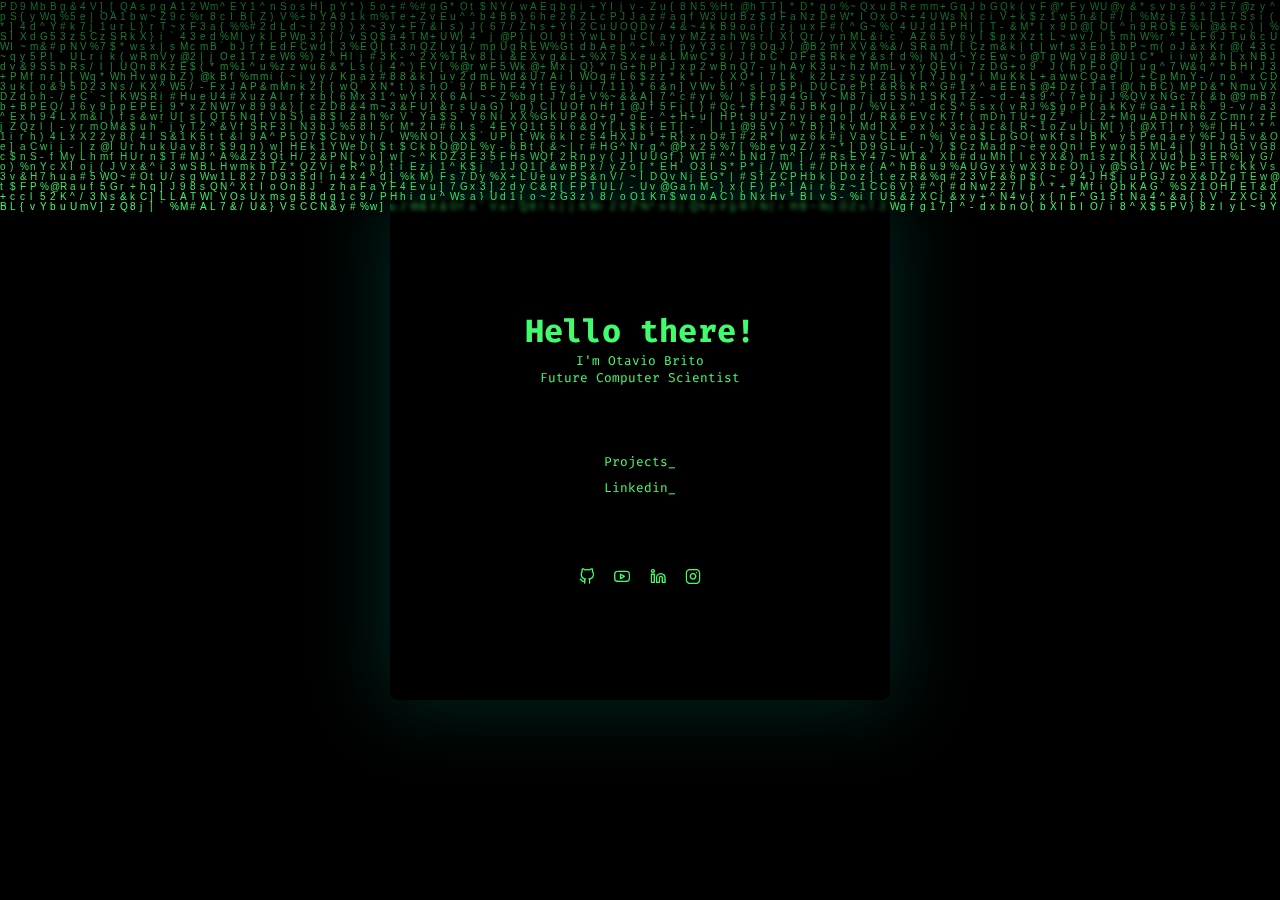
<file: index.html>
<!DOCTYPE html>
<html lang="en">
  <head>
    <meta charset="UTF-8" />
    <meta http-equiv="X-UA-Compatible" content="IE=edge" />
    <meta name="viewport" content="width=device-width, initial-scale=1.0" />

    <!--STYLES-->
    <link rel="stylesheet" href="/public/style/partials/hoverFx.css" />
    <link rel="stylesheet" href="/public/img/assets/fonts/style.css" />
    <link rel="stylesheet" href="/public/style/main.css" />
    <link rel="stylesheet" href="/public/style/pages/index.css" />
    <link
      rel="shortcut icon"
      href="/public/img/favicon.png"
      type="image/x-icon"
    />
    <title>Otavio Brito</title>
  </head>

  <body>
    <main>
      <div id="container">
        <div id="panel">
          <div id="panel-container">
            <div class="panel-content">
              <div class="panel-info">
                <div class="welcome">
                  <h1>Hello there!</h1>
                  <p>I'm Otavio Brito</p>
                  <p>Future Computer Scientist</p>
                </div>
                <div class="menu-opt">
                  <a href="./src/projects.html">Projects<span>_</span></a>
                  <a href="https://www.linkedin.com/in/otaviobrito"
                    >Linkedin<span>_</span></a
                  >
                </div>
                <div class="social">
                  <ul>
                    <li>
                      <a href="https://github.com/otaviofbrito" target="_blank"
                        ><i class="icon-github"></i
                      ></a>
                    </li>
                    <li>
                      <a
                        href="https://www.youtube.com/channel/UC4el8sPDQzY6IRfm_46J3Mw"
                        target="_blank"
                        ><i class="icon-youtube"></i
                      ></a>
                    </li>
                    <li>
                      <a
                        href="https://www.linkedin.com/in/otaviobrito"
                        target="_blank"
                        ><i class="icon-linkedin"></i
                      ></a>
                    </li>
                    <li>
                      <a
                        href="https://instagram.com/otaviofbrito"
                        target="_blank"
                        ><i class="icon-instagram"></i
                      ></a>
                    </li>
                  </ul>
                </div>
              </div>
            </div>
          </div>
        </div>
      </div>
    </main>
    <canvas id="c"></canvas>
    <script src="/public/scripts/hoverFx.js"></script>
    <script src="/public/scripts/matrix.js"></script>
  </body>
</html>
</file>
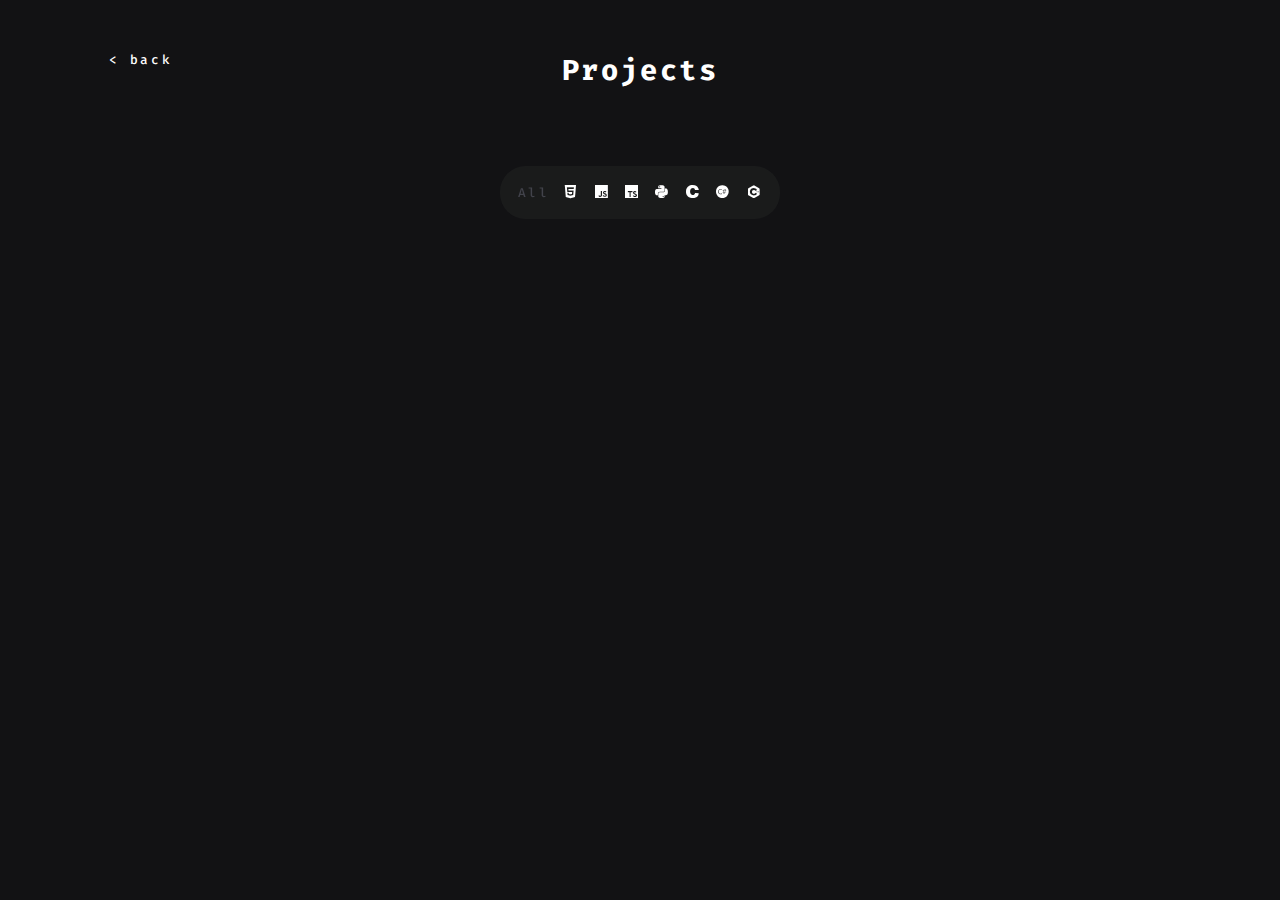
<file: src/projects.html>
<!DOCTYPE html>
<html lang="en">
  <head>
    <meta charset="UTF-8" />
    <meta name="viewport" content="width=device-width, initial-scale=1.0" />
    <meta http-equiv="X-UA-Compatible" content="ie=edge" />
    <meta name="Otavio Brito" />
    <link
      rel="stylesheet"
      href="https://use.fontawesome.com/releases/v5.2.0/css/all.css"
      integrity=""
      crossorigin="anonymous"
    />
    <style>
      @import url('https://fonts.googleapis.com/css2?family=Fira+Code:wght@500&display=swap');
    </style>
    <!--STYLES-->
    <link rel="stylesheet" href="/public/style/pages/projects.css" />
    <link rel="stylesheet" href="/public/style/partials/cards.css" />
    <link rel="stylesheet" href="/public/style//partials/m2.css" />
    <link rel="stylesheet" href="/public/style/partials/button.css" />
    <link rel="stylesheet" href="/public/style/partials/scrollbar.css" />

    <!--ICONS-->
    <link rel="stylesheet" href="/public/img/assets/fonts/style.css" />

    <link
      rel="shortcut icon"
      href="/public/img/favicon.png"
      type="image/x-icon"
    />
    <title>Otavio Brito | Projects</title>
  </head>

  <body>
    <section>
      <div class="container" id="home">
        <a href="/index.html" class="button_rd button_back">< back</a>
        <header>
          <h2>Projects</h2>
        </header>
        <div class="tool_selection">
          <ul>
            <li class="tool_list" data-filter="all">All</li>
            <li class="tool_list" data-filter=".HTML">
              <i class="icon-HTML"></i>
            </li>
            <li class="tool_list" data-filter=".JavaScript">
              <i class="icon-JavaScript"></i>
            </li>
            <li class="tool_list" data-filter=".TypeScript">
              <i class="icon-TypeScript"></i>
            </li>
            <li class="tool_list" data-filter=".Python">
              <i class="icon-Python"></i>
            </li>
            <li class="tool_list" data-filter=".C"><i class="icon-C"></i></li>
            <li class="tool_list" data-filter=".Csharp">
              <i class="icon-Csharp"></i>
            </li>
            <li class="tool_list" data-filter=".Cplusplus">
              <i class="icon-Cplusplus"></i>
            </li>
          </ul>
        </div>
        <div class="cards" id="card_container">
          <!-- JS-INJECTION -->
        </div>
      </div>
    </section>

    <!--scroll top-->
    <a href="#" class="back-to-top"><i class="icon-chevron-left"></i></a>

    <script src="/public/scripts/project.js"></script>
    <script src="/public/scripts/scrollLogic.js"></script>
    <!--filterSCRIPT-->
    <script src="/public/scripts/mixitup.min.js"></script>
  </body>
</html>
</file>
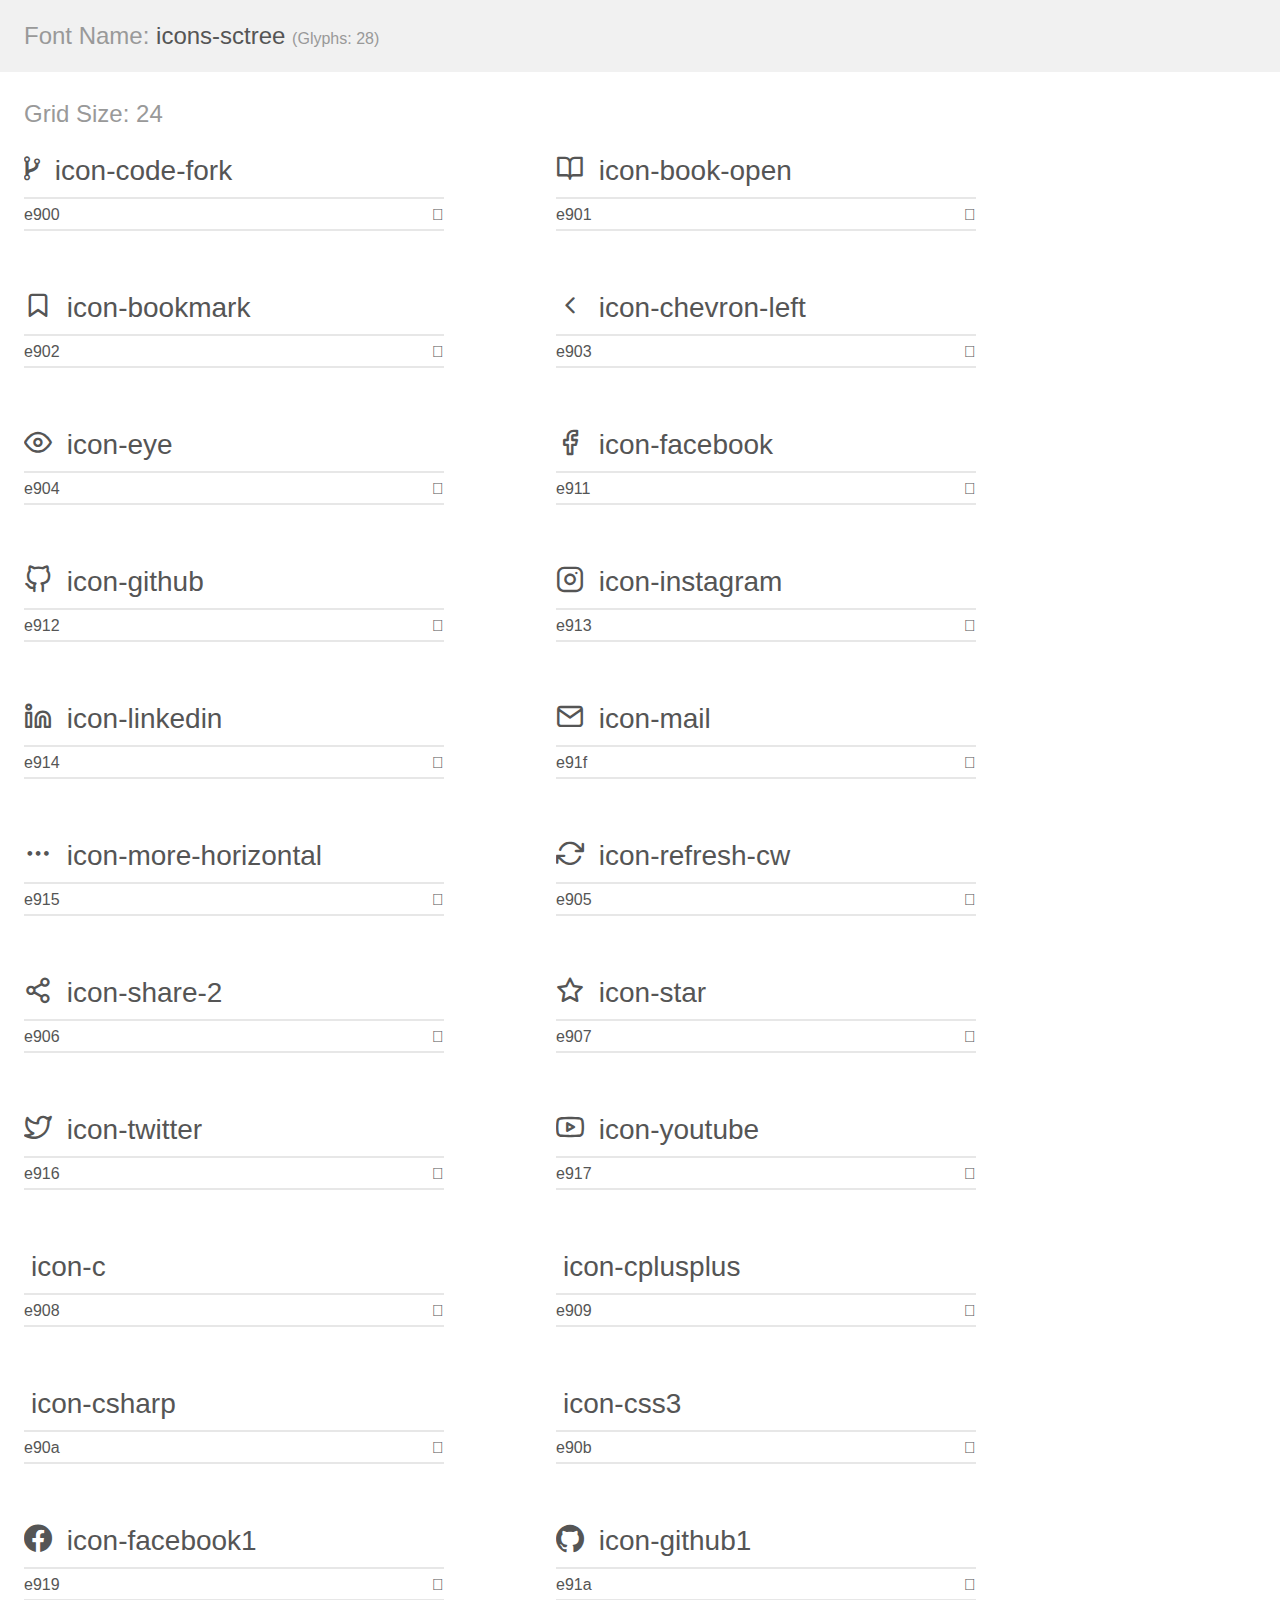
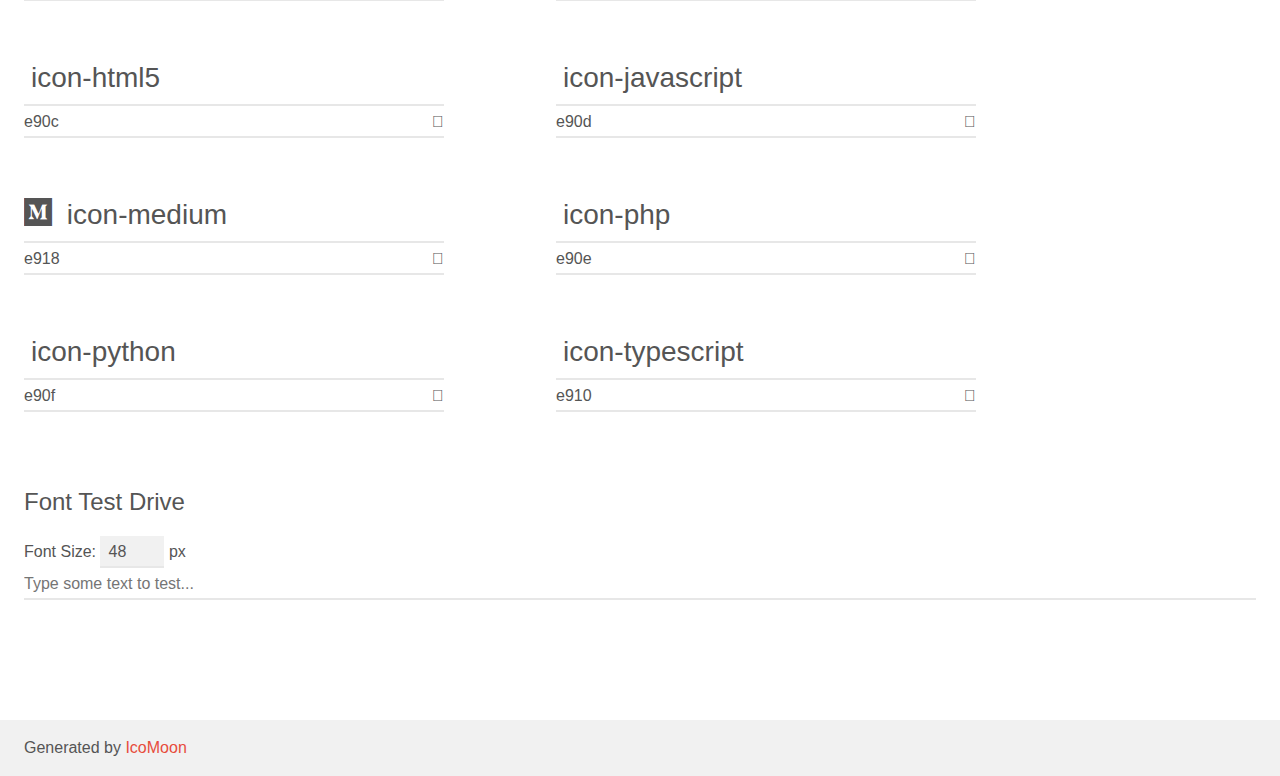
<file: public/img/assets/fonts/demo.html>
<!doctype html>
<html>
<head>
    <meta charset="utf-8">
    <title>IcoMoon Demo</title>
    <meta name="description" content="An Icon Font Generated By IcoMoon.io">
    <meta name="viewport" content="width=device-width, initial-scale=1">
    <link rel="stylesheet" href="demo-files/demo.css">
    <link rel="stylesheet" href="style.css"></head>
<body>
    <div class="bgc1 clearfix">
        <h1 class="mhmm mvm"><span class="fgc1">Font Name:</span> icons-sctree <small class="fgc1">(Glyphs:&nbsp;28)</small></h1>
    </div>
    <div class="clearfix mhl ptl">
        <h1 class="mvm mtn fgc1">Grid Size: 24</h1>
        <div class="glyph fs1">
            <div class="clearfix bshadow0 pbs">
                <span class="icon-code-fork"></span>
                <span class="mls"> icon-code-fork</span>
            </div>
            <fieldset class="fs0 size1of1 clearfix hidden-false">
                <input type="text" readonly value="e900" class="unit size1of2" />
                <input type="text" maxlength="1" readonly value="&#xe900;" class="unitRight size1of2 talign-right" />
            </fieldset>
            <div class="fs0 bshadow0 clearfix hidden-true">
                <span class="unit pvs fgc1">liga: </span>
                <input type="text" readonly value="" class="liga unitRight" />
            </div>
        </div>
        <div class="glyph fs1">
            <div class="clearfix bshadow0 pbs">
                <span class="icon-book-open"></span>
                <span class="mls"> icon-book-open</span>
            </div>
            <fieldset class="fs0 size1of1 clearfix hidden-false">
                <input type="text" readonly value="e901" class="unit size1of2" />
                <input type="text" maxlength="1" readonly value="&#xe901;" class="unitRight size1of2 talign-right" />
            </fieldset>
            <div class="fs0 bshadow0 clearfix hidden-true">
                <span class="unit pvs fgc1">liga: </span>
                <input type="text" readonly value="" class="liga unitRight" />
            </div>
        </div>
        <div class="glyph fs1">
            <div class="clearfix bshadow0 pbs">
                <span class="icon-bookmark"></span>
                <span class="mls"> icon-bookmark</span>
            </div>
            <fieldset class="fs0 size1of1 clearfix hidden-false">
                <input type="text" readonly value="e902" class="unit size1of2" />
                <input type="text" maxlength="1" readonly value="&#xe902;" class="unitRight size1of2 talign-right" />
            </fieldset>
            <div class="fs0 bshadow0 clearfix hidden-true">
                <span class="unit pvs fgc1">liga: </span>
                <input type="text" readonly value="" class="liga unitRight" />
            </div>
        </div>
        <div class="glyph fs1">
            <div class="clearfix bshadow0 pbs">
                <span class="icon-chevron-left"></span>
                <span class="mls"> icon-chevron-left</span>
            </div>
            <fieldset class="fs0 size1of1 clearfix hidden-false">
                <input type="text" readonly value="e903" class="unit size1of2" />
                <input type="text" maxlength="1" readonly value="&#xe903;" class="unitRight size1of2 talign-right" />
            </fieldset>
            <div class="fs0 bshadow0 clearfix hidden-true">
                <span class="unit pvs fgc1">liga: </span>
                <input type="text" readonly value="" class="liga unitRight" />
            </div>
        </div>
        <div class="glyph fs1">
            <div class="clearfix bshadow0 pbs">
                <span class="icon-eye"></span>
                <span class="mls"> icon-eye</span>
            </div>
            <fieldset class="fs0 size1of1 clearfix hidden-false">
                <input type="text" readonly value="e904" class="unit size1of2" />
                <input type="text" maxlength="1" readonly value="&#xe904;" class="unitRight size1of2 talign-right" />
            </fieldset>
            <div class="fs0 bshadow0 clearfix hidden-true">
                <span class="unit pvs fgc1">liga: </span>
                <input type="text" readonly value="" class="liga unitRight" />
            </div>
        </div>
        <div class="glyph fs1">
            <div class="clearfix bshadow0 pbs">
                <span class="icon-facebook"></span>
                <span class="mls"> icon-facebook</span>
            </div>
            <fieldset class="fs0 size1of1 clearfix hidden-false">
                <input type="text" readonly value="e911" class="unit size1of2" />
                <input type="text" maxlength="1" readonly value="&#xe911;" class="unitRight size1of2 talign-right" />
            </fieldset>
            <div class="fs0 bshadow0 clearfix hidden-true">
                <span class="unit pvs fgc1">liga: </span>
                <input type="text" readonly value="" class="liga unitRight" />
            </div>
        </div>
        <div class="glyph fs1">
            <div class="clearfix bshadow0 pbs">
                <span class="icon-github"></span>
                <span class="mls"> icon-github</span>
            </div>
            <fieldset class="fs0 size1of1 clearfix hidden-false">
                <input type="text" readonly value="e912" class="unit size1of2" />
                <input type="text" maxlength="1" readonly value="&#xe912;" class="unitRight size1of2 talign-right" />
            </fieldset>
            <div class="fs0 bshadow0 clearfix hidden-true">
                <span class="unit pvs fgc1">liga: </span>
                <input type="text" readonly value="" class="liga unitRight" />
            </div>
        </div>
        <div class="glyph fs1">
            <div class="clearfix bshadow0 pbs">
                <span class="icon-instagram"></span>
                <span class="mls"> icon-instagram</span>
            </div>
            <fieldset class="fs0 size1of1 clearfix hidden-false">
                <input type="text" readonly value="e913" class="unit size1of2" />
                <input type="text" maxlength="1" readonly value="&#xe913;" class="unitRight size1of2 talign-right" />
            </fieldset>
            <div class="fs0 bshadow0 clearfix hidden-true">
                <span class="unit pvs fgc1">liga: </span>
                <input type="text" readonly value="" class="liga unitRight" />
            </div>
        </div>
        <div class="glyph fs1">
            <div class="clearfix bshadow0 pbs">
                <span class="icon-linkedin"></span>
                <span class="mls"> icon-linkedin</span>
            </div>
            <fieldset class="fs0 size1of1 clearfix hidden-false">
                <input type="text" readonly value="e914" class="unit size1of2" />
                <input type="text" maxlength="1" readonly value="&#xe914;" class="unitRight size1of2 talign-right" />
            </fieldset>
            <div class="fs0 bshadow0 clearfix hidden-true">
                <span class="unit pvs fgc1">liga: </span>
                <input type="text" readonly value="" class="liga unitRight" />
            </div>
        </div>
        <div class="glyph fs1">
            <div class="clearfix bshadow0 pbs">
                <span class="icon-mail"></span>
                <span class="mls"> icon-mail</span>
            </div>
            <fieldset class="fs0 size1of1 clearfix hidden-false">
                <input type="text" readonly value="e91f" class="unit size1of2" />
                <input type="text" maxlength="1" readonly value="&#xe91f;" class="unitRight size1of2 talign-right" />
            </fieldset>
            <div class="fs0 bshadow0 clearfix hidden-true">
                <span class="unit pvs fgc1">liga: </span>
                <input type="text" readonly value="" class="liga unitRight" />
            </div>
        </div>
        <div class="glyph fs1">
            <div class="clearfix bshadow0 pbs">
                <span class="icon-more-horizontal"></span>
                <span class="mls"> icon-more-horizontal</span>
            </div>
            <fieldset class="fs0 size1of1 clearfix hidden-false">
                <input type="text" readonly value="e915" class="unit size1of2" />
                <input type="text" maxlength="1" readonly value="&#xe915;" class="unitRight size1of2 talign-right" />
            </fieldset>
            <div class="fs0 bshadow0 clearfix hidden-true">
                <span class="unit pvs fgc1">liga: </span>
                <input type="text" readonly value="" class="liga unitRight" />
            </div>
        </div>
        <div class="glyph fs1">
            <div class="clearfix bshadow0 pbs">
                <span class="icon-refresh-cw"></span>
                <span class="mls"> icon-refresh-cw</span>
            </div>
            <fieldset class="fs0 size1of1 clearfix hidden-false">
                <input type="text" readonly value="e905" class="unit size1of2" />
                <input type="text" maxlength="1" readonly value="&#xe905;" class="unitRight size1of2 talign-right" />
            </fieldset>
            <div class="fs0 bshadow0 clearfix hidden-true">
                <span class="unit pvs fgc1">liga: </span>
                <input type="text" readonly value="" class="liga unitRight" />
            </div>
        </div>
        <div class="glyph fs1">
            <div class="clearfix bshadow0 pbs">
                <span class="icon-share-2"></span>
                <span class="mls"> icon-share-2</span>
            </div>
            <fieldset class="fs0 size1of1 clearfix hidden-false">
                <input type="text" readonly value="e906" class="unit size1of2" />
                <input type="text" maxlength="1" readonly value="&#xe906;" class="unitRight size1of2 talign-right" />
            </fieldset>
            <div class="fs0 bshadow0 clearfix hidden-true">
                <span class="unit pvs fgc1">liga: </span>
                <input type="text" readonly value="" class="liga unitRight" />
            </div>
        </div>
        <div class="glyph fs1">
            <div class="clearfix bshadow0 pbs">
                <span class="icon-star"></span>
                <span class="mls"> icon-star</span>
            </div>
            <fieldset class="fs0 size1of1 clearfix hidden-false">
                <input type="text" readonly value="e907" class="unit size1of2" />
                <input type="text" maxlength="1" readonly value="&#xe907;" class="unitRight size1of2 talign-right" />
            </fieldset>
            <div class="fs0 bshadow0 clearfix hidden-true">
                <span class="unit pvs fgc1">liga: </span>
                <input type="text" readonly value="" class="liga unitRight" />
            </div>
        </div>
        <div class="glyph fs1">
            <div class="clearfix bshadow0 pbs">
                <span class="icon-twitter"></span>
                <span class="mls"> icon-twitter</span>
            </div>
            <fieldset class="fs0 size1of1 clearfix hidden-false">
                <input type="text" readonly value="e916" class="unit size1of2" />
                <input type="text" maxlength="1" readonly value="&#xe916;" class="unitRight size1of2 talign-right" />
            </fieldset>
            <div class="fs0 bshadow0 clearfix hidden-true">
                <span class="unit pvs fgc1">liga: </span>
                <input type="text" readonly value="" class="liga unitRight" />
            </div>
        </div>
        <div class="glyph fs1">
            <div class="clearfix bshadow0 pbs">
                <span class="icon-youtube"></span>
                <span class="mls"> icon-youtube</span>
            </div>
            <fieldset class="fs0 size1of1 clearfix hidden-false">
                <input type="text" readonly value="e917" class="unit size1of2" />
                <input type="text" maxlength="1" readonly value="&#xe917;" class="unitRight size1of2 talign-right" />
            </fieldset>
            <div class="fs0 bshadow0 clearfix hidden-true">
                <span class="unit pvs fgc1">liga: </span>
                <input type="text" readonly value="" class="liga unitRight" />
            </div>
        </div>
        <div class="glyph fs1">
            <div class="clearfix bshadow0 pbs">
                <span class="icon-c"></span>
                <span class="mls"> icon-c</span>
            </div>
            <fieldset class="fs0 size1of1 clearfix hidden-false">
                <input type="text" readonly value="e908" class="unit size1of2" />
                <input type="text" maxlength="1" readonly value="&#xe908;" class="unitRight size1of2 talign-right" />
            </fieldset>
            <div class="fs0 bshadow0 clearfix hidden-true">
                <span class="unit pvs fgc1">liga: </span>
                <input type="text" readonly value="" class="liga unitRight" />
            </div>
        </div>
        <div class="glyph fs1">
            <div class="clearfix bshadow0 pbs">
                <span class="icon-cplusplus"></span>
                <span class="mls"> icon-cplusplus</span>
            </div>
            <fieldset class="fs0 size1of1 clearfix hidden-false">
                <input type="text" readonly value="e909" class="unit size1of2" />
                <input type="text" maxlength="1" readonly value="&#xe909;" class="unitRight size1of2 talign-right" />
            </fieldset>
            <div class="fs0 bshadow0 clearfix hidden-true">
                <span class="unit pvs fgc1">liga: </span>
                <input type="text" readonly value="" class="liga unitRight" />
            </div>
        </div>
        <div class="glyph fs1">
            <div class="clearfix bshadow0 pbs">
                <span class="icon-csharp"></span>
                <span class="mls"> icon-csharp</span>
            </div>
            <fieldset class="fs0 size1of1 clearfix hidden-false">
                <input type="text" readonly value="e90a" class="unit size1of2" />
                <input type="text" maxlength="1" readonly value="&#xe90a;" class="unitRight size1of2 talign-right" />
            </fieldset>
            <div class="fs0 bshadow0 clearfix hidden-true">
                <span class="unit pvs fgc1">liga: </span>
                <input type="text" readonly value="" class="liga unitRight" />
            </div>
        </div>
        <div class="glyph fs1">
            <div class="clearfix bshadow0 pbs">
                <span class="icon-css3"></span>
                <span class="mls"> icon-css3</span>
            </div>
            <fieldset class="fs0 size1of1 clearfix hidden-false">
                <input type="text" readonly value="e90b" class="unit size1of2" />
                <input type="text" maxlength="1" readonly value="&#xe90b;" class="unitRight size1of2 talign-right" />
            </fieldset>
            <div class="fs0 bshadow0 clearfix hidden-true">
                <span class="unit pvs fgc1">liga: </span>
                <input type="text" readonly value="" class="liga unitRight" />
            </div>
        </div>
        <div class="glyph fs1">
            <div class="clearfix bshadow0 pbs">
                <span class="icon-facebook1"></span>
                <span class="mls"> icon-facebook1</span>
            </div>
            <fieldset class="fs0 size1of1 clearfix hidden-false">
                <input type="text" readonly value="e919" class="unit size1of2" />
                <input type="text" maxlength="1" readonly value="&#xe919;" class="unitRight size1of2 talign-right" />
            </fieldset>
            <div class="fs0 bshadow0 clearfix hidden-true">
                <span class="unit pvs fgc1">liga: </span>
                <input type="text" readonly value="" class="liga unitRight" />
            </div>
        </div>
        <div class="glyph fs1">
            <div class="clearfix bshadow0 pbs">
                <span class="icon-github1"></span>
                <span class="mls"> icon-github1</span>
            </div>
            <fieldset class="fs0 size1of1 clearfix hidden-false">
                <input type="text" readonly value="e91a" class="unit size1of2" />
                <input type="text" maxlength="1" readonly value="&#xe91a;" class="unitRight size1of2 talign-right" />
            </fieldset>
            <div class="fs0 bshadow0 clearfix hidden-true">
                <span class="unit pvs fgc1">liga: </span>
                <input type="text" readonly value="" class="liga unitRight" />
            </div>
        </div>
        <div class="glyph fs1">
            <div class="clearfix bshadow0 pbs">
                <span class="icon-html5"></span>
                <span class="mls"> icon-html5</span>
            </div>
            <fieldset class="fs0 size1of1 clearfix hidden-false">
                <input type="text" readonly value="e90c" class="unit size1of2" />
                <input type="text" maxlength="1" readonly value="&#xe90c;" class="unitRight size1of2 talign-right" />
            </fieldset>
            <div class="fs0 bshadow0 clearfix hidden-true">
                <span class="unit pvs fgc1">liga: </span>
                <input type="text" readonly value="" class="liga unitRight" />
            </div>
        </div>
        <div class="glyph fs1">
            <div class="clearfix bshadow0 pbs">
                <span class="icon-javascript"></span>
                <span class="mls"> icon-javascript</span>
            </div>
            <fieldset class="fs0 size1of1 clearfix hidden-false">
                <input type="text" readonly value="e90d" class="unit size1of2" />
                <input type="text" maxlength="1" readonly value="&#xe90d;" class="unitRight size1of2 talign-right" />
            </fieldset>
            <div class="fs0 bshadow0 clearfix hidden-true">
                <span class="unit pvs fgc1">liga: </span>
                <input type="text" readonly value="" class="liga unitRight" />
            </div>
        </div>
        <div class="glyph fs1">
            <div class="clearfix bshadow0 pbs">
                <span class="icon-medium"></span>
                <span class="mls"> icon-medium</span>
            </div>
            <fieldset class="fs0 size1of1 clearfix hidden-false">
                <input type="text" readonly value="e918" class="unit size1of2" />
                <input type="text" maxlength="1" readonly value="&#xe918;" class="unitRight size1of2 talign-right" />
            </fieldset>
            <div class="fs0 bshadow0 clearfix hidden-true">
                <span class="unit pvs fgc1">liga: </span>
                <input type="text" readonly value="" class="liga unitRight" />
            </div>
        </div>
        <div class="glyph fs1">
            <div class="clearfix bshadow0 pbs">
                <span class="icon-php"></span>
                <span class="mls"> icon-php</span>
            </div>
            <fieldset class="fs0 size1of1 clearfix hidden-false">
                <input type="text" readonly value="e90e" class="unit size1of2" />
                <input type="text" maxlength="1" readonly value="&#xe90e;" class="unitRight size1of2 talign-right" />
            </fieldset>
            <div class="fs0 bshadow0 clearfix hidden-true">
                <span class="unit pvs fgc1">liga: </span>
                <input type="text" readonly value="" class="liga unitRight" />
            </div>
        </div>
        <div class="glyph fs1">
            <div class="clearfix bshadow0 pbs">
                <span class="icon-python"></span>
                <span class="mls"> icon-python</span>
            </div>
            <fieldset class="fs0 size1of1 clearfix hidden-false">
                <input type="text" readonly value="e90f" class="unit size1of2" />
                <input type="text" maxlength="1" readonly value="&#xe90f;" class="unitRight size1of2 talign-right" />
            </fieldset>
            <div class="fs0 bshadow0 clearfix hidden-true">
                <span class="unit pvs fgc1">liga: </span>
                <input type="text" readonly value="" class="liga unitRight" />
            </div>
        </div>
        <div class="glyph fs1">
            <div class="clearfix bshadow0 pbs">
                <span class="icon-typescript"></span>
                <span class="mls"> icon-typescript</span>
            </div>
            <fieldset class="fs0 size1of1 clearfix hidden-false">
                <input type="text" readonly value="e910" class="unit size1of2" />
                <input type="text" maxlength="1" readonly value="&#xe910;" class="unitRight size1of2 talign-right" />
            </fieldset>
            <div class="fs0 bshadow0 clearfix hidden-true">
                <span class="unit pvs fgc1">liga: </span>
                <input type="text" readonly value="" class="liga unitRight" />
            </div>
        </div>
    </div>

    <!--[if gt IE 8]><!-->
    <div class="mhl clearfix mbl">
        <h1>Font Test Drive</h1>
        <label>
            Font Size: <input id="fontSize" type="number" class="textbox0 mbm"
            min="8" value="48" />
            px
        </label>
        <input id="testText" type="text" class="phl size1of1 mvl"
        placeholder="Type some text to test..." value=""/>
        <div id="testDrive" class="icon-" style="font-family: icons-sctree">&nbsp;
        </div>
    </div>
    <!--<![endif]-->
    <div class="bgc1 clearfix">
        <p class="mhl">Generated by <a href="https://icomoon.io/app">IcoMoon</a></p>
    </div>

    <script src="demo-files/demo.js"></script>
</body>
</html>
</file>
<file: public/style/partials/hoverFx.css>
@import url('https://fonts.googleapis.com/css2?family=Fira+Code:wght@300;400;500;600;700&display=swap');

html, body {
	height: 100%;
	margin: 0;
	font-family: 'Fira code', sans-serif;
}

#container {
	width: 100%;
	height: 100%;
	display: flex;
	justify-content: center;
	align-items: center;
}

#panel, #panel-container {
	width: 500px;
	height: 500px;
}

#panel-container {
	position: absolute;
	background-size: cover;
	background: rgba(0, 0, 0, 0.289) center top;
	backdrop-filter: blur(2px);
	transform: perspective(400px) rotateX(0deg) rotateY(0deg);
	transform-style: preserve-3d;
	box-shadow: 0 0 5rem 0.5rem rgba(4, 140, 115, 0.268);
	border-radius: 0.5rem;
	display: grid;
}

.panel-content {
	color: rgb(67, 252, 110);
	text-align: center;
	padding: 20px;
	transform: translateZ(80px) scale(0.8);
	transform-style: preserve-3d;
	overflow-wrap: break-word;
}
</file>
<file: public/img/assets/fonts/style.css>
@font-face {
  font-family: 'icons-sctree';
  src:  url('fonts/icons-sctree.eot?y90vcl');
  src:  url('fonts/icons-sctree.eot?y90vcl#iefix') format('embedded-opentype'),
    url('fonts/icons-sctree.ttf?y90vcl') format('truetype'),
    url('fonts/icons-sctree.woff?y90vcl') format('woff'),
    url('fonts/icons-sctree.svg?y90vcl#icons-sctree') format('svg');
  font-weight: normal;
  font-style: normal;
  font-display: block;
}

[class^="icon-"], [class*=" icon-"] {
  /* use !important to prevent issues with browser extensions that change fonts */
  font-family: 'icons-sctree' !important;
  speak: never;
  font-style: normal;
  font-weight: normal;
  font-variant: normal;
  text-transform: none;
  line-height: 1;

  /* Better Font Rendering =========== */
  -webkit-font-smoothing: antialiased;
  -moz-osx-font-smoothing: grayscale;
}

.icon-code-fork:before {
  content: "\e900";
}
.icon-book-open:before {
  content: "\e901";
}
.icon-bookmark:before {
  content: "\e902";
}
.icon-chevron-left:before {
  content: "\e903";
}
.icon-eye:before {
  content: "\e904";
}
.icon-facebook:before {
  content: "\e911";
}
.icon-github:before {
  content: "\e912";
}
.icon-instagram:before {
  content: "\e913";
}
.icon-linkedin:before {
  content: "\e914";
}
.icon-mail:before {
  content: "\e91f";
}
.icon-more-horizontal:before {
  content: "\e915";
}
.icon-refresh-cw:before {
  content: "\e905";
}
.icon-share-2:before {
  content: "\e906";
}
.icon-star:before {
  content: "\e907";
}
.icon-twitter:before {
  content: "\e916";
}
.icon-youtube:before {
  content: "\e917";
}
.icon-C:before {
  content: "\e908";
}
.icon-Cplusplus:before {
  content: "\e909";
}
.icon-Csharp:before {
  content: "\e90a";
}
.icon-CSS:before {
  content: "\e90b";
}
.icon-facebook1:before {
  content: "\e919";
}
.icon-github1:before {
  content: "\e91a";
}
.icon-HTML:before {
  content: "\e90c";
}
.icon-JavaScript:before {
  content: "\e90d";
}
.icon-medium:before {
  content: "\e918";
}
.icon-PHP:before {
  content: "\e90e";
}
.icon-Python:before {
  content: "\e90f";
}
.icon-TypeScript:before {
  content: "\e910";
}
</file>
<file: public/style/main.css>
*{
  margin: 0;
  padding: 0;
  box-sizing: border-box;
}

ul{
  list-style: none;
}

a {
  text-decoration: none;
}


/*VARIABLES*/
:root {
--dark-color: #000000;
--soft-dark-color: #554B41;
}
</file>
<file: public/style/pages/index.css>
body {background: black;}
canvas
 {display:block;
  position: relative;
  z-index: -99;
  }

body {
  background: var(--dark-color);
  
}

main #container {
  margin: auto;
  position: absolute;
  z-index: 100;
}

.panel-content a{
  color: rgb(67, 252, 110);
  display: inline-block;
  padding: 0.25rem;
}

.panel-content a:hover {
  border: 1px solid rgb(67, 252, 110) ;
  border-radius: 5px;
}

.panel-content {
  display: flex;
  justify-content: center;
  align-items: center;
}

.panel-info {
  display: grid;
  gap: 5rem;
  justify-items: center;
}

.panel-info .menu-opt{
  display: grid;
  justify-items: center;
  gap: 0.25rem;
}
@keyframes blinker {
  50% {
    opacity: 0;
  }
}
.panel-content a span{
  animation: blinker 0.5s linear infinite;
}

.social ul {
  display: flex;
  gap: 1rem;
  font-size: 1.25rem;
}

h1 {
  font-size: 2.5rem;
}
</file>
<file: public/style/pages/projects.css>
section {
  justify-content: center;
  margin: auto;
  margin-top: 4rem;
}
.container{
  max-width: 1120px;
  margin-right: auto;
  margin-left: auto;
}
.tool_selection ul li {
  list-style: none;
}

.tool_selection ul {
  display: flex;
  gap: 1rem;
  justify-content: center;
}

header {
  max-width: 500px;
  margin: auto;
}
header h2 {
  text-align: center;
  margin-top: 3rem;
  margin-bottom: 6rem;
}


/*TOOL SELECTION*/
.tool_selection ul li:first-child{
  color: var(--social-title-color);
}
.tool_selection ul li.mixitup-control-active:first-child{
  color: var(--social-hover-color);
}
.tool_selection{
  font-size: 1rem;
  width: fit-content;
  margin: auto auto 2rem auto;

  padding: 18px;
  background: rgba(45, 50, 46, 0.3);
  border-radius: 2rem;
  backdrop-filter: blur(10px);
}
.tool_selection.scroll{
  position: sticky;
  top: 1rem;
  z-index: 100;
}
.tool_selection ul li {
  transition: 0.15s;
  cursor: pointer;
}
.tool_selection ul li:hover {
  color: var(--social-hover-color);
}

.tool_selection ul li.mixitup-control-active i{
  background: var(--social-hover-color);
  color: var(--background-color);
  padding: 3px;
  border-radius: 0.5rem;
  }
.tool_selection ul li.mixitup-control-active{
    transform: scale(1.2);
  }

  .tool_selection ul li i::before{
    margin-left: 2px;
  }
</file>
<file: public/style/partials/cards.css>
.cards {
  display: flex;
  flex-direction: row;
  flex-wrap: wrap;
  gap: 2rem;
  justify-content: center;
  margin-bottom: 4rem;
}

.card .card_info{
  font-size: 1.5rem;
}
.card_info i{
 position: absolute;
 top: 0;
 left: 0;
 background: var(--social-hover-color);
 color: var(--background-color);
 font-size: 1.25rem;
 padding: 2px;
 border-radius: 0.1rem 0 0.1rem 0;
}
.card .card_tags ul {
  display: flex;
  gap: 1rem;
  font-size: 1rem;
}

.cards .card_content{
  background-image: var(--gradient-color-1);
  background-image: var(--gradient-color-2);
  background-image: var(--gradient-color-3);
  padding: 2px;
  inline-size: fit-content;
  border-radius: 1px;
}


.cards .card {
  border-radius: 1px;
  width: 21rem;
  height: 24rem;
  margin: auto;
  text-align: center;
  display: grid;
  padding: 2rem;
  gap: 1rem;
  overflow-wrap: anywhere;
  align-content: space-between;
  background: var(--background-color);
  transition: 0.2s;
  position: relative;
  color: var(--text-light-color);
}
.cards .card:hover{
  background: black;
  cursor: pointer;
}

.card ul{
  list-style: none;
}

.card-button {
  border-radius: 1px;
  color: var(--background-color);
  font-size: 1.25rem;
  padding: 0.5rem;
  width: 100%;
  display: inline-block;
  cursor: pointer;
  background: var(--social-hover-color);
  transition: 0.2s;
  margin-top: 1rem;
}
.card-button:hover {
  background: #ffb01e;
  transition: 0.2s;
}

.card_tags {
  margin-top: 1rem;
  display: grid;
  justify-items: center;
  gap: 1rem;
}

.card_tags p {
    display: flex;
    align-items: center;
    gap: 5px;

}

.card_tags .card-date{
  font-size: 1rem;
}

.card .card_desc{
  font-size: 0.8rem;
  color: var(--social-title-color);
}
</file>
<file: public/style/partials/m2.css>
@import url('https://fonts.googleapis.com/css2?family=Fira+Code:wght@300;400;500;600;700&display=swap');

:root {
  font-size: 80%;

  /*VAR COLORS*/
  --background-color: #121214;
  --text-light-color: #FFFFFF;
  --gradient-color-1: -webkit-gradient(linear, left top, left bottom, from(135deg), color-stop(rgb(67, 252, 110)), to(#009ae1));
  --gradient-color-2: -webkit-linear-gradient(135deg, rgb(67, 252, 110), #FF008E);
  --gradient-color-3: linear-gradient(135deg, rgb(67, 252, 110), #005eff);
  --social-hover-color: rgb(67, 252, 110);
  --social-title-color: #42434B;


}

* {
  margin: 0;
  padding: 0;
  box-sizing: border-box;
}

a{
  text-decoration: none;
}

body {
  background: var(--background-color);
  color: var(--text-light-color);
  font: 500 1.5rem Fira Code, monospace;
  letter-spacing: .2rem;

}
html {
  scroll-behavior: smooth;
}


/*MEDIA QUERIES*/
/*INDEX*/
@media (min-width: 350px) {
  .container .profile-title{
    font-size: 1rem;
  }
  .container .profile-subtitle{
    font-size: 0.75rem;
  }
  .container .profile-image{
    width: 150px;
    height: 150px;
  }
  .menu {
    margin: 2rem auto 2rem auto;
  }
  .button_rd {
    font-size: 1rem;
  }
  .container .social-title {
    font-size: 1rem;
  }
  .footer {
    font-size: 0.6rem;
    margin-top: 2rem;
  }
}
@media (min-width: 768px) {
  .container .profile-title{
    font-size: 2.25rem;
  }
  .container .profile-subtitle{
    font-size: 1rem;
  }
  .container .profile-image{
    width: 250px;
    height: 250px;
  }
  .menu {
    margin: 2rem auto 2rem auto;
  }
  .button_rd {
    font-size: 1rem;
  }
  .container .social-title {
    font-size: 1rem;
  }
  
  .footer {
    font-size: 0.9rem;
    margin-top: 5rem;
  }
}
/*PROJECTS*/
</file>
<file: public/style/partials/button.css>
.button_rd{
    color: var(--text-light-color);
    text-decoration: none;
    border-radius: 5px;
}

.button_rd:hover {
  color: var(--social-hover-color);
  transition: all 0.5s ease-out;
}

.button_rd.button_back{
  position: absolute;
  margin-left: 2.25rem;
}

.back-to-top {
  background: var(--social-hover-color);
  color: var(--background-color);

  position: fixed;
  right: 4rem;
  bottom: 4rem;

  padding: 0.4rem;
  clip-path: square();
  border-radius: 0.5rem;
  
  font-size: 2rem;
  line-height: 0;

  visibility: hidden;
  opacity: 0;

  transition: 0.2s;
  transform: translateY(100%);
}
.back-to-top.show {
  visibility: visible;
  opacity: 1;
  transform: translateY(0);
  transform: rotate(90deg);
}
</file>
<file: public/style/partials/scrollbar.css>
::-webkit-scrollbar {
  width: 0.5rem;
}
::-webkit-scrollbar-track {
  background: #f1f1f100; 
}
::-webkit-scrollbar-thumb {
  background: rgba(136, 136, 136, 0.624); 
  border-radius: 1rem;
}
::-webkit-scrollbar-thumb:hover {
  background: #555; 
}
</file>
<file: public/img/assets/fonts/demo-files/demo.css>
body {
  padding: 0;
  margin: 0;
  font-family: sans-serif;
  font-size: 1em;
  line-height: 1.5;
  color: #555;
  background: #fff;
}
h1 {
  font-size: 1.5em;
  font-weight: normal;
}
small {
  font-size: .66666667em;
}
a {
  color: #e74c3c;
  text-decoration: none;
}
a:hover, a:focus {
  box-shadow: 0 1px #e74c3c;
}
.bshadow0, input {
  box-shadow: inset 0 -2px #e7e7e7;
}
input:hover {
  box-shadow: inset 0 -2px #ccc;
}
input, fieldset {
  font-family: sans-serif;
  font-size: 1em;
  margin: 0;
  padding: 0;
  border: 0;
}
input {
  color: inherit;
  line-height: 1.5;
  height: 1.5em;
  padding: .25em 0;
}
input:focus {
  outline: none;
  box-shadow: inset 0 -2px #449fdb;
}
.glyph {
  font-size: 16px;
  width: 15em;
  padding-bottom: 1em;
  margin-right: 4em;
  margin-bottom: 1em;
  float: left;
  overflow: hidden;
}
.liga {
  width: 80%;
  width: calc(100% - 2.5em);
}
.talign-right {
  text-align: right;
}
.talign-center {
  text-align: center;
}
.bgc1 {
  background: #f1f1f1;
}
.fgc1 {
  color: #999;
}
.fgc0 {
  color: #000;
}
p {
  margin-top: 1em;
  margin-bottom: 1em;
}
.mvm {
  margin-top: .75em;
  margin-bottom: .75em;
}
.mtn {
  margin-top: 0;
}
.mtl, .mal {
  margin-top: 1.5em;
}
.mbl, .mal {
  margin-bottom: 1.5em;
}
.mal, .mhl {
  margin-left: 1.5em;
  margin-right: 1.5em;
}
.mhmm {
  margin-left: 1em;
  margin-right: 1em;
}
.mls {
  margin-left: .25em;
}
.ptl {
  padding-top: 1.5em;
}
.pbs, .pvs {
  padding-bottom: .25em;
}
.pvs, .pts {
  padding-top: .25em;
}
.unit {
  float: left;
}
.unitRight {
  float: right;
}
.size1of2 {
  width: 50%;
}
.size1of1 {
  width: 100%;
}
.clearfix:before, .clearfix:after {
  content: " ";
  display: table;
}
.clearfix:after {
  clear: both;
}
.hidden-true {
  display: none;
}
.textbox0 {
  width: 3em;
  background: #f1f1f1;
  padding: .25em .5em;
  line-height: 1.5;
  height: 1.5em;
}
#testDrive {
  display: block;
  padding-top: 24px;
  line-height: 1.5;
}
.fs0 {
  font-size: 16px;
}
.fs1 {
  font-size: 28px;
}
</file>
